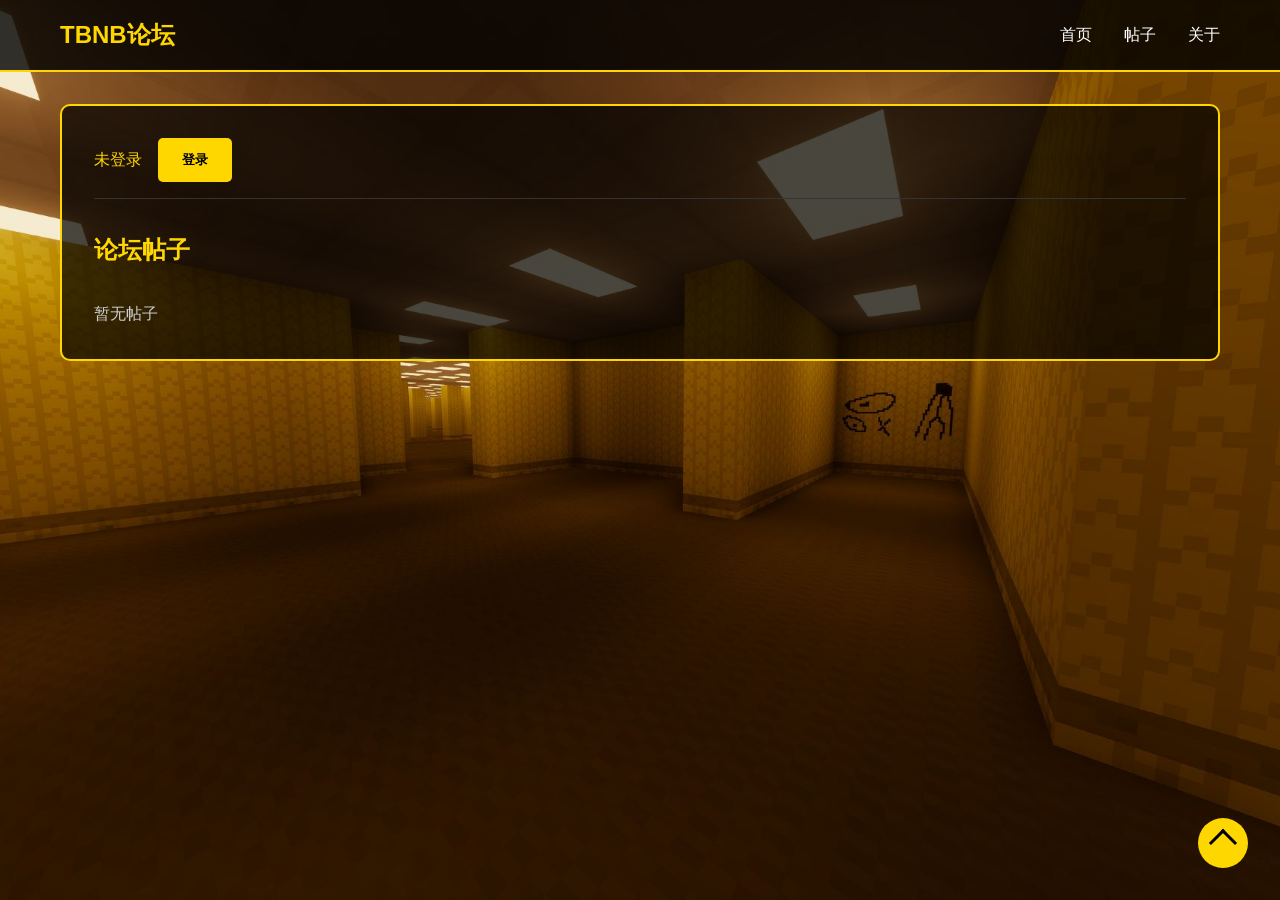
<file: 论坛.html>
<!DOCTYPE html>
<html lang="zh-CN">
<head>
    <meta charset="UTF-8">
    <meta name="viewport" content="width=device-width, initial-scale=1.0">
    <title>TBNB论坛</title>
    <style>
        * {
            margin: 0;
            padding: 0;
            box-sizing: border-box;
        }

        body {
            font-family: 'Arial', sans-serif;
            background: url('图片/111.jpg') no-repeat center center fixed;
            background-size: cover;
            color: #fff;
            line-height: 1.6;
            overflow-x: hidden;
        }

        .container {
            max-width: 1200px;
            margin: 0 auto;
            padding: 0 20px;
        }

        header {
            background: rgba(0, 0, 0, 0.8);
            padding: 1rem 0;
            position: sticky;
            top: 0;
            z-index: 1000;
            border-bottom: 2px solid #ffd700;
        }

        .header-content {
            display: flex;
            justify-content: space-between;
            align-items: center;
        }

        .logo {
            font-size: 1.5rem;
            font-weight: bold;
            color: #ffd700;
            text-decoration: none;
        }

        nav ul {
            display: flex;
            list-style: none;
        }

        nav ul li {
            margin-left: 2rem;
        }

        nav ul li a {
            color: #fff;
            text-decoration: none;
            transition: color 0.3s ease;
        }

        nav ul li a:hover {
            color: #ffd700;
        }

        .main-content {
            min-height: 80vh;
            padding: 2rem 0;
        }

        .forum-container {
            background: rgba(0, 0, 0, 0.7);
            padding: 2rem;
            border-radius: 10px;
            border: 2px solid #ffd700;
        }

        .user-info {
            display: flex;
            align-items: center;
            margin-bottom: 2rem;
            padding-bottom: 1rem;
            border-bottom: 1px solid #333;
        }

        .user-info span {
            margin-right: 1rem;
            color: #ffd700;
        }

        .btn {
            display: inline-block;
            padding: 0.8rem 1.5rem;
            background: #ffd700;
            color: #000;
            border: none;
            border-radius: 5px;
            cursor: pointer;
            transition: all 0.3s ease;
            text-decoration: none;
            font-weight: bold;
        }

        .btn:hover {
            background: #ffed4e;
            transform: translateY(-2px);
        }

        .admin-controls {
            margin: 2rem 0;
            padding: 1rem;
            background: rgba(0, 0, 0, 0.5);
            border-radius: 10px;
            border: 1px solid #ffd700;
        }

        .admin-controls h3 {
            color: #ffd700;
            margin-bottom: 1rem;
        }

        .admin-controls h4 {
            color: #ffd700;
            margin: 1.5rem 0 0.5rem 0;
        }

        .post-form {
            background: rgba(0, 0, 0, 0.7);
            padding: 2rem;
            border-radius: 10px;
            margin-bottom: 2rem;
        }

        .post-form h2 {
            color: #ffd700;
            margin-bottom: 1.5rem;
        }

        .form-group {
            margin-bottom: 1.5rem;
        }

        .form-group label {
            display: block;
            color: #fff;
            margin-bottom: 0.5rem;
        }

        .form-group input,
        .form-group textarea {
            width: 100%;
            padding: 0.8rem;
            background: rgba(255, 255, 255, 0.1);
            border: 1px solid #ffd700;
            border-radius: 5px;
            color: #fff;
        }

        .form-group textarea {
            resize: vertical;
            min-height: 150px;
        }

        .posts-container {
            margin-top: 2rem;
        }

        .post {
            background: rgba(0, 0, 0, 0.5);
            padding: 1.5rem;
            border-radius: 10px;
            margin-bottom: 1.5rem;
            border: 1px solid #333;
        }

        .post-header {
            display: flex;
            justify-content: space-between;
            align-items: center;
            margin-bottom: 1rem;
        }

        .post-title {
            color: #ffd700;
            font-size: 1.2rem;
            font-weight: bold;
        }

        .post-meta {
            font-size: 0.8rem;
            color: #999;
        }

        .post-content {
            margin-bottom: 1rem;
            line-height: 1.6;
        }

        .post-actions {
            display: flex;
            gap: 1rem;
            margin-top: 1rem;
        }

        .comments {
            margin-top: 1.5rem;
            padding-top: 1.5rem;
            border-top: 1px solid #333;
        }

        .comment {
            background: rgba(0, 0, 0, 0.3);
            padding: 1rem;
            border-radius: 5px;
            margin-bottom: 1rem;
        }

        .comment-meta {
            font-size: 0.8rem;
            color: #999;
            margin-bottom: 0.5rem;
        }

        .comment-content {
            margin-bottom: 0.5rem;
        }

        .comment-actions {
            font-size: 0.8rem;
        }

        .comment-actions button {
            background: none;
            border: none;
            color: #ffd700;
            cursor: pointer;
            margin-right: 1rem;
        }

        .comment-actions button:hover {
            text-decoration: underline;
        }

        .login-modal {
            display: none;
            position: fixed;
            z-index: 10000;
            left: 0;
            top: 0;
            width: 100%;
            height: 100%;
            background-color: rgba(0, 0, 0, 0.9);
            backdrop-filter: blur(10px);
            -webkit-backdrop-filter: blur(10px);
            align-items: center;
            justify-content: center;
            opacity: 0;
            visibility: hidden;
            transition: opacity 0.3s ease, visibility 0.3s ease;
        }

        .login-content {
            background: rgba(0, 0, 0, 0.8);
            padding: 2rem;
            border-radius: 10px;
            max-width: 500px;
            width: 90%;
            text-align: center;
            border: 2px solid #ffd700;
            box-shadow: 0 0 30px rgba(255, 215, 0, 0.5);
        }

        .login-content h2 {
            color: #ffd700;
            margin-bottom: 2rem;
        }

        .close {
            color: #fff;
            float: right;
            font-size: 28px;
            font-weight: bold;
            cursor: pointer;
        }

        .close:hover {
            color: #ffd700;
        }

        .login-tabs {
            display: flex;
            justify-content: center;
            margin-bottom: 2rem;
        }

        .login-tab {
            padding: 0.5rem 1.5rem;
            margin: 0 0.5rem;
            background: rgba(255, 255, 255, 0.1);
            border-radius: 5px;
            cursor: pointer;
            transition: all 0.3s ease;
        }

        .login-tab.active {
            background: #ffd700;
            color: #000;
            font-weight: bold;
        }

        .login-panel {
            display: none;
        }

        .login-panel.active {
            display: block;
        }

        .banned-users {
            margin-top: 1rem;
        }

        .banned-user {
            display: flex;
            justify-content: space-between;
            align-items: center;
            padding: 0.5rem;
            background: rgba(255, 0, 0, 0.1);
            border-radius: 5px;
            margin-bottom: 0.5rem;
        }

        .unban-btn {
            padding: 0.3rem 0.8rem;
            background: #4CAF50;
            color: white;
            border: none;
            border-radius: 5px;
            cursor: pointer;
            transition: all 0.3s ease;
        }

        .unban-btn:hover {
            background: #45a049;
            transform: translateY(-2px);
        }

        .members-list {
            margin-top: 1rem;
        }

        .member-item {
            display: flex;
            justify-content: space-between;
            align-items: center;
            padding: 0.5rem;
            background: rgba(255, 215, 0, 0.1);
            border-radius: 5px;
            margin-bottom: 0.5rem;
        }

        .member-info {
            display: flex;
            flex-direction: column;
        }

        .member-username {
            font-weight: bold;
            color: #ffd700;
        }

        .member-registered {
            font-size: 0.8rem;
            color: #999;
        }

        .delete-member-btn {
            padding: 0.3rem 0.8rem;
            background: #f44336;
            color: white;
            border: none;
            border-radius: 5px;
            cursor: pointer;
            transition: all 0.3s ease;
        }

        .delete-member-btn:hover {
            background: #da190b;
            transform: translateY(-2px);
        }

        .ban-member-btn {
            padding: 0.3rem 0.8rem;
            background: #ff9800;
            color: white;
            border: none;
            border-radius: 5px;
            cursor: pointer;
            transition: all 0.3s ease;
        }

        .ban-member-btn:hover {
            background: #f57c00;
            transform: translateY(-2px);
        }

        .unban-member-btn {
            padding: 0.3rem 0.8rem;
            background: #4CAF50;
            color: white;
            border: none;
            border-radius: 5px;
            cursor: pointer;
            transition: all 0.3s ease;
        }

        .unban-member-btn:hover {
            background: #45a049;
            transform: translateY(-2px);
        }

        .member-actions {
            display: flex;
            gap: 0.5rem;
        }

        .member-status {
            font-size: 0.8rem;
            color: #f44336;
            margin-top: 0.2rem;
        }

        /* 禁言模态框 */
        .ban-modal {
            display: none;
            position: fixed;
            z-index: 10001;
            left: 0;
            top: 0;
            width: 100%;
            height: 100%;
            background-color: rgba(0, 0, 0, 0.9);
            backdrop-filter: blur(10px);
            -webkit-backdrop-filter: blur(10px);
            align-items: center;
            justify-content: center;
            opacity: 0;
            visibility: hidden;
            transition: opacity 0.3s ease, visibility 0.3s ease;
        }

        .ban-content {
            background: rgba(0, 0, 0, 0.8);
            padding: 2rem;
            border-radius: 10px;
            max-width: 400px;
            width: 90%;
            text-align: center;
            border: 2px solid #ff9800;
            box-shadow: 0 0 30px rgba(255, 152, 0, 0.5);
        }

        .ban-content h3 {
            color: #ff9800;
            margin-bottom: 1.5rem;
        }

        .ban-form-group {
            margin-bottom: 1.5rem;
            text-align: left;
        }

        .ban-form-group label {
            display: block;
            color: #fff;
            margin-bottom: 0.5rem;
        }

        .ban-form-group select {
            width: 100%;
            padding: 0.8rem;
            background: rgba(0, 0, 0, 0.8);
            border: 1px solid #ff9800;
            border-radius: 5px;
            color: #fff;
        }
        
        .ban-form-group select option {
            background: #000;
            color: #fff;
        }

        .ban-buttons {
            display: flex;
            gap: 1rem;
            justify-content: center;
            margin-top: 2rem;
        }

        .back-to-top {
            position: fixed;
            bottom: 2rem;
            right: 2rem;
            width: 50px;
            height: 50px;
            background: #ffd700;
            color: #000;
            border: none;
            border-radius: 50%;
            cursor: pointer;
            display: flex;
            align-items: center;
            justify-content: center;
            transition: all 0.3s ease;
            z-index: 999;
        }

        .back-to-top:hover {
            background: #ffed4e;
            transform: translateY(-5px);
        }

        .back-to-top .icon {
            width: 20px;
            height: 20px;
            border-left: 3px solid #000;
            border-top: 3px solid #000;
            transform: rotate(45deg);
        }

        footer {
            background: rgba(0, 0, 0, 0.8);
            padding: 2rem 0;
            text-align: center;
            border-top: 2px solid #ffd700;
        }

        .footer-content {
            color: #999;
        }

        @media (max-width: 768px) {
            .header-content {
                flex-direction: column;
                align-items: flex-start;
            }

            nav ul {
                margin-top: 1rem;
            }

            nav ul li {
                margin-left: 0;
                margin-right: 1rem;
            }

            .user-info {
                flex-direction: column;
                align-items: flex-start;
            }

            .user-info span {
                margin-bottom: 0.5rem;
            }

            .post-header {
                flex-direction: column;
                align-items: flex-start;
            }

            .post-meta {
                margin-top: 0.5rem;
            }

            .member-item {
                flex-direction: column;
                align-items: flex-start;
            }

            .member-actions {
                margin-top: 0.5rem;
            }
        }
    </style>
</head>
<body>
    <header>
        <div class="container">
            <div class="header-content">
                <a href="#" class="logo">TBNB论坛</a>
                <nav>
                    <ul>
                        <li><a href="index.html">首页</a></li>
                        <li><a href="#posts">帖子</a></li>
                        <li><a href="#about">关于</a></li>
                    </ul>
                </nav>
            </div>
        </div>
    </header>

    <main class="main-content">
        <div class="container">
            <!-- 论坛容器 -->
            <div class="forum-container">
                <!-- 用户信息 -->
                <div class="user-info">
                    <span id="userStatus">未登录</span>
                    <button id="loginBtn" class="btn" onclick="showLoginModal()">登录</button>
                    <button id="logoutBtn" class="btn" onclick="logout()" style="display: none;">退出</button>
                </div>
                
                <!-- 管理员控制面板 -->
                <div id="adminControls" class="admin-controls" style="display: none;">
                    <h3>管理员控制面板</h3>
                    <div class="banned-users" id="bannedUsersList">
                        <h4>已封禁用户</h4>
                        <div id="bannedUsers"></div>
                    </div>
                    <div class="members-list" id="membersList">
                        <h4>已注册成员</h4>
                        <div id="members"></div>
                    </div>
                </div>
                
                <!-- 发帖表单 -->
                <div id="postForm" class="post-form" style="display: none;">
                    <h2>发布帖子</h2>
                    <div class="form-group">
                        <label for="postTitle">标题</label>
                        <input type="text" id="postTitle" placeholder="请输入帖子标题">
                    </div>
                    <div class="form-group">
                        <label for="postContent">内容</label>
                        <textarea id="postContent" placeholder="请输入帖子内容"></textarea>
                    </div>
                    <button class="btn" onclick="createPost()">发布帖子</button>
                </div>
                
                <!-- 帖子列表 -->
                <div class="posts-container" id="postsContainer">
                    <h2 style="color: #ffd700; margin-bottom: 2rem;">论坛帖子</h2>
                    <div id="postsList"></div>
                </div>
            </div>
        </div>
    </main>
    
    <!-- 登录模态框 -->
    <div id="loginModal" class="login-modal">
        <div class="login-content">
            <span class="close" id="closeLoginModal">&times;</span>
            <h2>登录</h2>
            <div class="login-tabs">
                <div class="login-tab active" onclick="switchLoginTab('user')">用户登录</div>
                <div class="login-tab" onclick="switchLoginTab('register')">用户注册</div>
                <div class="login-tab" onclick="switchLoginTab('admin')">管理员登录</div>
            </div>
            
            <!-- 用户登录面板 -->
            <div id="userLoginPanel" class="login-panel active">
                <div class="form-group">
                    <label for="username">用户名</label>
                    <input type="text" id="username" placeholder="请输入用户名">
                </div>
                <div class="form-group">
                    <label for="password">密码</label>
                    <input type="password" id="password" placeholder="请输入密码">
                </div>
                <button class="btn" onclick="login('user')">登录</button>
            </div>
            
            <!-- 用户注册面板 -->
            <div id="registerPanel" class="login-panel">
                <div class="form-group">
                    <label for="registerUsername">用户名</label>
                    <input type="text" id="registerUsername" placeholder="请输入用户名">
                </div>
                <div class="form-group">
                    <label for="registerPassword">密码</label>
                    <input type="password" id="registerPassword" placeholder="请输入密码">
                </div>
                <div class="form-group">
                    <label for="registerConfirmPassword">确认密码</label>
                    <input type="password" id="registerConfirmPassword" placeholder="请确认密码">
                </div>
                <button class="btn" onclick="register()">注册</button>
            </div>
            
            <!-- 管理员登录面板 -->
            <div id="adminLoginPanel" class="login-panel">
                <div class="form-group">
                    <label for="adminUsername">管理员用户名</label>
                    <input type="text" id="adminUsername" placeholder="请输入管理员用户名">
                </div>
                <div class="form-group">
                    <label for="adminPassword">管理员密码</label>
                    <input type="password" id="adminPassword" placeholder="请输入管理员密码">
                </div>
                <button class="btn" onclick="login('admin')">登录</button>
            </div>
        </div>
    </div>
    
    <!-- 禁言模态框 -->
    <div id="banModal" class="ban-modal">
        <div class="ban-content">
            <span class="close" id="closeBanModal">&times;</span>
            <h3>禁言用户</h3>
            <input type="hidden" id="banUsername">
            <div class="ban-form-group">
                <label for="banDuration">禁言时间</label>
                <select id="banDuration" onchange="toggleCustomBanTime()">
                    <option value="3600000">1小时</option>
                    <option value="86400000">1天</option>
                    <option value="604800000">7天</option>
                    <option value="2592000000">30天</option>
                    <option value="custom">自定义</option>
                    <option value="-1">永久</option>
                </select>
            </div>
            <div id="customBanTime" style="display: none; margin-top: 1rem;">
                <div class="ban-form-group">
                    <label for="customBanValue">禁言时长</label>
                    <input type="number" id="customBanValue" placeholder="输入时长" min="1">
                </div>
                <div class="ban-form-group">
                    <label for="customBanUnit">时间单位</label>
                    <select id="customBanUnit">
                        <option value="minutes">分钟</option>
                        <option value="hours">小时</option>
                        <option value="days">天</option>
                    </select>
                </div>
            </div>
            <div class="ban-form-group" style="margin-top: 1rem;">
                <label for="banReason">禁言理由</label>
                <select id="banReason" onchange="toggleCustomBanReason()">
                    <option value="">请选择理由</option>
                    <option value="敏感词汇">发布敏感词汇</option>
                    <option value="政治内容">发布涉及政治的内容</option>
                    <option value="广告 spam">发布广告或垃圾信息</option>
                    <option value="人身攻击">进行人身攻击</option>
                    <option value="违反规则">违反论坛规则</option>
                    <option value="custom">其他理由</option>
                </select>
            </div>
            <div id="customBanReason" style="display: none; margin-top: 1rem;">
                <div class="ban-form-group">
                    <label for="customBanReasonText">自定义禁言理由</label>
                    <textarea id="customBanReasonText" placeholder="请输入禁言理由" rows="3"></textarea>
                </div>
            </div>
            <div class="ban-form-group" style="margin-top: 1rem;">
                <label for="banReason">禁言理由</label>
                <select id="banReason" onchange="toggleCustomBanReason()">
                    <option value="">请选择理由</option>
                    <option value="敏感词汇">发布敏感词汇</option>
                    <option value="政治内容">发布涉及政治的内容</option>
                    <option value="广告 spam">发布广告或垃圾信息</option>
                    <option value="人身攻击">进行人身攻击</option>
                    <option value="违反规则">违反论坛规则</option>
                    <option value="custom">其他理由</option>
                </select>
            </div>
            <div id="customBanReason" style="display: none; margin-top: 1rem;">
                <div class="ban-form-group">
                    <label for="customBanReasonText">自定义禁言理由</label>
                    <textarea id="customBanReasonText" placeholder="请输入禁言理由" rows="3"></textarea>
                </div>
            </div>
            <div class="ban-buttons">
                <button class="btn" onclick="closeBanModal()">取消</button>
                <button class="btn" onclick="banUser()">确定禁言</button>
            </div>
        </div>
    </div>
    
    <!-- 回到顶部按钮 -->
    <button class="back-to-top" id="backToTop">
        <span class="icon"></span>
    </button>
    
    <!-- JavaScript 文件 -->
    <script>
        // 初始化数据
        function initData() {
            // 初始化帖子数据
            if (!localStorage.getItem('posts')) {
                localStorage.setItem('posts', JSON.stringify([]));
            }
            
            // 初始化封禁用户数据
            if (!localStorage.getItem('bannedUsers')) {
                localStorage.setItem('bannedUsers', JSON.stringify([]));
            }
            
            // 初始化禁言用户数据
            if (!localStorage.getItem('mutedUsers')) {
                localStorage.setItem('mutedUsers', JSON.stringify([]));
            }
            
            // 初始化用户数据
            if (!localStorage.getItem('users')) {
                localStorage.setItem('users', JSON.stringify([]));
            }
            
            // 初始化已注册设备数据
            if (!localStorage.getItem('registeredDevices')) {
                localStorage.setItem('registeredDevices', JSON.stringify([]));
            }
        }
        
        // 获取浏览器指纹（作为设备唯一标识）
        function getDeviceFingerprint() {
            // 生成基于浏览器信息的指纹
            const fingerprint = [
                navigator.userAgent,
                navigator.language,
                navigator.platform,
                screen.width + 'x' + screen.height,
                window.innerWidth + 'x' + window.innerHeight,
                navigator.hardwareConcurrency,
                navigator.deviceMemory
            ].join('|');
            
            // 使用简单的哈希函数生成指纹
            let hash = 0;
            for (let i = 0; i < fingerprint.length; i++) {
                const char = fingerprint.charCodeAt(i);
                hash = ((hash << 5) - hash) + char;
                hash = hash & hash;
            }
            
            return Math.abs(hash).toString(16);
        }
        
        // 检查用户是否被禁言
        function isUserMuted(username) {
            const mutedUsers = JSON.parse(localStorage.getItem('mutedUsers'));
            const mutedUser = mutedUsers.find(user => user.username === username);
            
            if (mutedUser) {
                // 检查禁言是否过期
                if (mutedUser.expiryTime === -1) {
                    // 永久禁言
                    return true;
                } else if (Date.now() < mutedUser.expiryTime) {
                    // 禁言未过期
                    return true;
                } else {
                    // 禁言已过期，自动解除
                    const updatedMutedUsers = mutedUsers.filter(user => user.username !== username);
                    localStorage.setItem('mutedUsers', JSON.stringify(updatedMutedUsers));
                    return false;
                }
            }
            return false;
        }
        
        // 获取用户禁言状态
        function getUserMuteStatus(username) {
            const mutedUsers = JSON.parse(localStorage.getItem('mutedUsers'));
            const mutedUser = mutedUsers.find(user => user.username === username);
            
            if (mutedUser) {
                if (mutedUser.expiryTime === -1) {
                    return `永久禁言\n原因: ${mutedUser.reason || '未指定'}`;
                } else if (Date.now() < mutedUser.expiryTime) {
                    const expiryDate = new Date(mutedUser.expiryTime);
                    return `禁言至: ${expiryDate.toLocaleString()}\n原因: ${mutedUser.reason || '未指定'}`;
                } else {
                    // 禁言已过期，自动解除
                    const updatedMutedUsers = mutedUsers.filter(user => user.username !== username);
                    localStorage.setItem('mutedUsers', JSON.stringify(updatedMutedUsers));
                    return '';
                }
            }
            return '';
        }
        
        // 显示登录模态框
        function showLoginModal() {
            const loginModal = document.getElementById('loginModal');
            loginModal.style.display = 'flex';
            setTimeout(() => {
                loginModal.style.opacity = '1';
                loginModal.style.visibility = 'visible';
            }, 10);
        }
        
        // 关闭登录模态框
        function closeLoginModal() {
            const loginModal = document.getElementById('loginModal');
            loginModal.style.opacity = '0';
            loginModal.style.visibility = 'hidden';
            setTimeout(() => {
                loginModal.style.display = 'none';
            }, 300);
        }
        
        // 切换登录标签
        function switchLoginTab(tab) {
            // 移除所有标签的active类
            document.querySelectorAll('.login-tab').forEach(tab => {
                tab.classList.remove('active');
            });
            
            // 移除所有面板的active类
            document.querySelectorAll('.login-panel').forEach(panel => {
                panel.classList.remove('active');
            });
            
            // 添加当前标签和面板的active类
            document.querySelector(`.login-tab[onclick="switchLoginTab('${tab}')"]`).classList.add('active');
            if (tab === 'register') {
                document.getElementById('registerPanel').classList.add('active');
            } else {
                document.getElementById(`${tab}LoginPanel`).classList.add('active');
            }
        }
        
        // 登录功能
        function login(type) {
            if (type === 'user') {
                const username = document.getElementById('username').value.trim();
                const password = document.getElementById('password').value.trim();
                
                if (username && password) {
                    // 检查是否被封禁
                    const bannedUsers = JSON.parse(localStorage.getItem('bannedUsers'));
                    if (bannedUsers.includes(username)) {
                        alert('您的账户已被封禁，无法登录');
                        return;
                    }
                    
                    // 验证用户凭证
                    const users = JSON.parse(localStorage.getItem('users'));
                    const user = users.find(user => user.username === username && user.password === password);
                    
                    if (user) {
                        localStorage.setItem('userLoggedIn', 'true');
                        localStorage.setItem('username', username);
                        updateUserStatus();
                        closeLoginModal();
                    } else {
                        alert('用户名或密码错误');
                    }
                } else {
                    alert('请输入用户名和密码');
                }
            } else if (type === 'admin') {
                const username = document.getElementById('adminUsername').value.trim();
                const password = document.getElementById('adminPassword').value.trim();
                
                // 管理员登录验证
                if (username === 'tbnb' && password === 'tbnb123') {
                    localStorage.setItem('adminLoggedIn', 'true');
                    updateUserStatus();
                    closeLoginModal();
                } else {
                    alert('管理员用户名或密码错误');
                }
            }
        }
        
        // 注册功能
        function register() {
            const username = document.getElementById('registerUsername').value.trim();
            const password = document.getElementById('registerPassword').value.trim();
            const confirmPassword = document.getElementById('registerConfirmPassword').value.trim();
            
            if (!username || !password || !confirmPassword) {
                alert('请填写所有字段');
                return;
            }
            
            if (password !== confirmPassword) {
                alert('两次输入的密码不一致');
                return;
            }
            
            // 检查是否被封禁
            const bannedUsers = JSON.parse(localStorage.getItem('bannedUsers'));
            if (bannedUsers.includes(username)) {
                alert('该用户名已被封禁，无法注册');
                return;
            }
            
            // 获取设备指纹
            const deviceFingerprint = getDeviceFingerprint();
            
            // 检查该设备是否已经注册过
            const registeredDevices = JSON.parse(localStorage.getItem('registeredDevices'));
            if (registeredDevices.includes(deviceFingerprint)) {
                alert('该设备已经注册过账户，每个设备只能注册一次');
                return;
            }
            
            // 检查用户名是否已存在
            const users = JSON.parse(localStorage.getItem('users'));
            const existingUser = users.find(user => user.username === username);
            if (existingUser) {
                alert('该用户名已存在，请选择其他用户名');
                return;
            }
            
            // 注册新用户
            const newUser = {
                username: username,
                password: password, // 实际应用中应该加密存储
                deviceFingerprint: deviceFingerprint,
                registeredAt: new Date().toISOString()
            };
            
            users.push(newUser);
            localStorage.setItem('users', JSON.stringify(users));
            
            // 记录设备已注册
            registeredDevices.push(deviceFingerprint);
            localStorage.setItem('registeredDevices', JSON.stringify(registeredDevices));
            
            alert('注册成功！请使用新账户登录');
            
            // 切换到登录标签
            switchLoginTab('user');
            
            // 填充用户名到登录表单
            document.getElementById('username').value = username;
        }
        
        // 退出登录
        function logout() {
            localStorage.removeItem('userLoggedIn');
            localStorage.removeItem('adminLoggedIn');
            localStorage.removeItem('username');
            updateUserStatus();
        }
        
        // 更新用户状态
        function updateUserStatus() {
            const userStatus = document.getElementById('userStatus');
            const loginBtn = document.getElementById('loginBtn');
            const logoutBtn = document.getElementById('logoutBtn');
            const postForm = document.getElementById('postForm');
            const adminControls = document.getElementById('adminControls');
            
            const isUserLoggedIn = localStorage.getItem('userLoggedIn') === 'true';
            const isAdminLoggedIn = localStorage.getItem('adminLoggedIn') === 'true';
            
            if (isAdminLoggedIn) {
                userStatus.textContent = '管理员已登录';
                loginBtn.style.display = 'none';
                logoutBtn.style.display = 'block';
                postForm.style.display = 'block';
                adminControls.style.display = 'block';
                renderBannedUsers();
                renderMembers();
            } else if (isUserLoggedIn) {
                const username = localStorage.getItem('username');
                userStatus.textContent = `用户 ${username} 已登录`;
                loginBtn.style.display = 'none';
                logoutBtn.style.display = 'block';
                postForm.style.display = 'block';
                adminControls.style.display = 'none';
            } else {
                userStatus.textContent = '未登录';
                loginBtn.style.display = 'block';
                logoutBtn.style.display = 'none';
                postForm.style.display = 'none';
                adminControls.style.display = 'none';
            }
        }
        
        // 发布帖子
        function createPost() {
            const title = document.getElementById('postTitle').value.trim();
            const content = document.getElementById('postContent').value.trim();
            const author = localStorage.getItem('adminLoggedIn') === 'true' ? '管理员' : localStorage.getItem('username');
            
            // 检查用户是否被禁言
            if (!localStorage.getItem('adminLoggedIn') && isUserMuted(author)) {
                alert('您已被禁言，无法发布帖子');
                return;
            }
            
            if (title && content) {
                const posts = JSON.parse(localStorage.getItem('posts'));
                posts.unshift({
                    id: Date.now().toString(),
                    title: title,
                    content: content,
                    author: author,
                    createdAt: new Date().toISOString(),
                    comments: []
                });
                localStorage.setItem('posts', JSON.stringify(posts));
                renderPosts();
                document.getElementById('postTitle').value = '';
                document.getElementById('postContent').value = '';
            } else {
                alert('请填写标题和内容');
            }
        }
        
        // 渲染帖子列表
        function renderPosts() {
            const postsContainer = document.getElementById('postsList');
            const posts = JSON.parse(localStorage.getItem('posts'));
            
            if (posts.length === 0) {
                postsContainer.innerHTML = '<p style="color: #ccc;">暂无帖子</p>';
                return;
            }
            
            postsContainer.innerHTML = '';
            
            posts.forEach(post => {
                const postElement = document.createElement('div');
                postElement.className = 'post';
                
                // 检查当前用户是否是帖子作者或管理员
                const currentUser = localStorage.getItem('username');
                const isAdmin = localStorage.getItem('adminLoggedIn') === 'true';
                const isAuthor = currentUser === post.author;
                
                let postActions = '';
                if (isAdmin || isAuthor) {
                    postActions = `
                        <div class="post-actions">
                            <button class="btn" onclick="editPost('${post.id}')">编辑</button>
                            <button class="btn" onclick="deletePost('${post.id}')">删除</button>
                        </div>
                    `;
                }
                
                let commentsHtml = '';
                if (post.comments && post.comments.length > 0) {
                    post.comments.forEach(comment => {
                        // 检查当前用户是否是评论作者或管理员
                        const isCommentAuthor = currentUser === comment.author;
                        let commentActions = '';
                        if (isAdmin || isCommentAuthor) {
                            commentActions = `
                                <div class="comment-actions">
                                    <button onclick="deleteComment('${post.id}', '${comment.id}')">删除</button>
                                </div>
                            `;
                        }
                        commentsHtml += `
                            <div class="comment">
                                <div class="comment-meta">
                                    <strong>${comment.author}</strong> - ${new Date(comment.createdAt).toLocaleString()}
                                </div>
                                <div class="comment-content">${comment.content}</div>
                                ${commentActions}
                            </div>
                        `;
                    });
                }
                
                let commentForm = '';
                if (localStorage.getItem('userLoggedIn') === 'true' || localStorage.getItem('adminLoggedIn') === 'true') {
                    commentForm = `
                        <div class="comment-form">
                            <div class="form-group">
                                <textarea id="comment-${post.id}" placeholder="写下你的评论..."></textarea>
                            </div>
                            <button class="btn" onclick="addComment('${post.id}')">发布评论</button>
                        </div>
                    `;
                }
                
                postElement.innerHTML = `
                    <div class="post-header">
                        <h3 class="post-title">${post.title}</h3>
                        <div class="post-meta">
                            ${post.author} - ${new Date(post.createdAt).toLocaleString()}
                        </div>
                    </div>
                    <div class="post-content">${post.content}</div>
                    ${postActions}
                    <div class="comments">
                        ${commentsHtml}
                        ${commentForm}
                    </div>
                `;
                
                postsContainer.appendChild(postElement);
            });
        }
        
        // 发布评论
        function addComment(postId) {
            const commentContent = document.getElementById(`comment-${postId}`).value.trim();
            const author = localStorage.getItem('adminLoggedIn') === 'true' ? '管理员' : localStorage.getItem('username');
            
            // 检查用户是否被禁言
            if (!localStorage.getItem('adminLoggedIn') && isUserMuted(author)) {
                alert('您已被禁言，无法发布评论');
                return;
            }
            
            if (commentContent) {
                const posts = JSON.parse(localStorage.getItem('posts'));
                const post = posts.find(p => p.id === postId);
                if (post) {
                    post.comments.push({
                        id: Date.now().toString(),
                        content: commentContent,
                        author: author,
                        createdAt: new Date().toISOString()
                    });
                    localStorage.setItem('posts', JSON.stringify(posts));
                    renderPosts();
                }
            } else {
                alert('请填写评论内容');
            }
        }
        
        // 编辑帖子
        function editPost(postId) {
            const posts = JSON.parse(localStorage.getItem('posts'));
            const post = posts.find(p => p.id === postId);
            if (post) {
                const newTitle = prompt('请输入新的标题', post.title);
                const newContent = prompt('请输入新的内容', post.content);
                if (newTitle && newContent) {
                    post.title = newTitle;
                    post.content = newContent;
                    localStorage.setItem('posts', JSON.stringify(posts));
                    renderPosts();
                }
            }
        }
        
        // 删除帖子
        function deletePost(postId) {
            if (confirm('确定要删除这篇帖子吗？')) {
                const posts = JSON.parse(localStorage.getItem('posts'));
                const updatedPosts = posts.filter(p => p.id !== postId);
                localStorage.setItem('posts', JSON.stringify(updatedPosts));
                renderPosts();
            }
        }
        
        // 删除评论
        function deleteComment(postId, commentId) {
            if (confirm('确定要删除这条评论吗？')) {
                const posts = JSON.parse(localStorage.getItem('posts'));
                const post = posts.find(p => p.id === postId);
                if (post) {
                    post.comments = post.comments.filter(c => c.id !== commentId);
                    localStorage.setItem('posts', JSON.stringify(posts));
                    renderPosts();
                }
            }
        }
        
        // 渲染封禁用户列表
        function renderBannedUsers() {
            const bannedUsersContainer = document.getElementById('bannedUsers');
            const bannedUsers = JSON.parse(localStorage.getItem('bannedUsers'));
            
            if (bannedUsers.length === 0) {
                bannedUsersContainer.innerHTML = '<p style="color: #ccc;">暂无被封禁的用户</p>';
                return;
            }
            
            bannedUsersContainer.innerHTML = '';
            
            bannedUsers.forEach(username => {
                const userElement = document.createElement('div');
                userElement.className = 'banned-user';
                userElement.innerHTML = `
                    <span>${username}</span>
                    <button class="unban-btn" onclick="unbanUser('${username}')">解封</button>
                `;
                bannedUsersContainer.appendChild(userElement);
            });
        }
        
        // 渲染已注册成员列表
        function renderMembers() {
            const membersContainer = document.getElementById('members');
            const users = JSON.parse(localStorage.getItem('users'));
            
            if (users.length === 0) {
                membersContainer.innerHTML = '<p style="color: #ccc;">暂无注册成员</p>';
                return;
            }
            
            membersContainer.innerHTML = '';
            
            users.forEach(user => {
                const muteStatus = getUserMuteStatus(user.username);
                const userElement = document.createElement('div');
                userElement.className = 'member-item';
                
                let actionButtons = '';
                if (muteStatus) {
                    actionButtons = `
                        <div class="member-actions">
                            <button class="unban-member-btn" onclick="unbanMutedUser('${user.username}')">解除禁言</button>
                            <button class="delete-member-btn" onclick="deleteMember('${user.username}')">删除</button>
                        </div>
                    `;
                } else {
                    actionButtons = `
                        <div class="member-actions">
                            <button class="ban-member-btn" onclick="showBanModal('${user.username}')">禁言</button>
                            <button class="delete-member-btn" onclick="deleteMember('${user.username}')">删除</button>
                        </div>
                    `;
                }
                
                userElement.innerHTML = `
                    <div class="member-info">
                        <span class="member-username">${user.username}</span>
                        <span class="member-registered">注册时间: ${new Date(user.registeredAt).toLocaleString()}</span>
                        ${muteStatus ? `<span class="member-status">${muteStatus.replace(/\\n/g, '<br>')}</span>` : ''}
                    </div>
                    ${actionButtons}
                `;
                membersContainer.appendChild(userElement);
            });
        }
        
        // 封禁用户
        function banUser(username) {
            let bannedUsers = JSON.parse(localStorage.getItem('bannedUsers'));
            if (!bannedUsers.includes(username)) {
                bannedUsers.push(username);
                localStorage.setItem('bannedUsers', JSON.stringify(bannedUsers));
                renderBannedUsers();
                alert(`用户 ${username} 已被封禁`);
            }
        }
        
        // 解封用户
        function unbanUser(username) {
            let bannedUsers = JSON.parse(localStorage.getItem('bannedUsers'));
            bannedUsers = bannedUsers.filter(user => user !== username);
            localStorage.setItem('bannedUsers', JSON.stringify(bannedUsers));
            renderBannedUsers();
            alert(`用户 ${username} 已被解封`);
        }
        
        // 删除成员账户
        function deleteMember(username) {
            if (confirm(`确定要删除成员 ${username} 的账户吗？此操作不可恢复。`)) {
                // 从用户列表中删除
                let users = JSON.parse(localStorage.getItem('users'));
                const userToDelete = users.find(user => user.username === username);
                
                if (userToDelete) {
                    // 从用户列表中移除
                    users = users.filter(user => user.username !== username);
                    localStorage.setItem('users', JSON.stringify(users));
                    
                    // 从已注册设备列表中移除
                    let registeredDevices = JSON.parse(localStorage.getItem('registeredDevices'));
                    registeredDevices = registeredDevices.filter(fingerprint => fingerprint !== userToDelete.deviceFingerprint);
                    localStorage.setItem('registeredDevices', JSON.stringify(registeredDevices));
                    
                    // 从封禁列表中移除（如果存在）
                    let bannedUsers = JSON.parse(localStorage.getItem('bannedUsers'));
                    bannedUsers = bannedUsers.filter(user => user !== username);
                    localStorage.setItem('bannedUsers', JSON.stringify(bannedUsers));
                    
                    // 从禁言列表中移除（如果存在）
                    let mutedUsers = JSON.parse(localStorage.getItem('mutedUsers'));
                    mutedUsers = mutedUsers.filter(user => user.username !== username);
                    localStorage.setItem('mutedUsers', JSON.stringify(mutedUsers));
                    
                    // 重新渲染成员列表和封禁用户列表
                    renderMembers();
                    renderBannedUsers();
                    
                    alert(`成员 ${username} 的账户已被删除`);
                }
            }
        }
        
        // 显示禁言模态框
        function showBanModal(username) {
            const banModal = document.getElementById('banModal');
            document.getElementById('banUsername').value = username;
            banModal.style.display = 'flex';
            setTimeout(() => {
                banModal.style.opacity = '1';
                banModal.style.visibility = 'visible';
            }, 10);
        }
        
        // 关闭禁言模态框
        function closeBanModal() {
            const banModal = document.getElementById('banModal');
            banModal.style.opacity = '0';
            banModal.style.visibility = 'hidden';
            setTimeout(() => {
                banModal.style.display = 'none';
            }, 300);
        }
        
        // 切换自定义禁言时间显示
        function toggleCustomBanTime() {
            const banDuration = document.getElementById('banDuration').value;
            const customBanTime = document.getElementById('customBanTime');
            
            if (banDuration === 'custom') {
                customBanTime.style.display = 'block';
            } else {
                customBanTime.style.display = 'none';
            }
        }
        
        // 切换自定义禁言理由显示
        function toggleCustomBanReason() {
            const banReason = document.getElementById('banReason').value;
            const customBanReason = document.getElementById('customBanReason');
            
            if (banReason === 'custom') {
                customBanReason.style.display = 'block';
            } else {
                customBanReason.style.display = 'none';
            }
        }
        
        // 切换自定义禁言理由显示
        function toggleCustomBanReason() {
            const banReason = document.getElementById('banReason').value;
            const customBanReason = document.getElementById('customBanReason');
            
            if (banReason === 'custom') {
                customBanReason.style.display = 'block';
            } else {
                customBanReason.style.display = 'none';
            }
        }
        
        // 禁言用户
        function banUser() {
            const username = document.getElementById('banUsername').value;
            let duration = parseInt(document.getElementById('banDuration').value);
            
            // 处理自定义禁言时间
            if (document.getElementById('banDuration').value === 'custom') {
                const customValue = parseInt(document.getElementById('customBanValue').value);
                const customUnit = document.getElementById('customBanUnit').value;
                
                if (!customValue || customValue < 1) {
                    alert('请输入有效的禁言时长');
                    return;
                }
                
                // 根据单位计算毫秒数
                switch (customUnit) {
                    case 'minutes':
                        duration = customValue * 60 * 1000;
                        break;
                    case 'hours':
                        duration = customValue * 60 * 60 * 1000;
                        break;
                    case 'days':
                        duration = customValue * 24 * 60 * 60 * 1000;
                        break;
                }
            }
            
            // 处理禁言理由
            let banReason = document.getElementById('banReason').value;
            if (banReason === 'custom') {
                const customReason = document.getElementById('customBanReasonText').value.trim();
                if (!customReason) {
                    alert('请输入禁言理由');
                    return;
                }
                banReason = customReason;
            } else if (!banReason) {
                alert('请选择禁言理由');
                return;
            }
            
            const expiryTime = duration === -1 ? -1 : Date.now() + duration;
            
            let mutedUsers = JSON.parse(localStorage.getItem('mutedUsers'));
            
            // 检查用户是否已被禁言
            const existingMutedUser = mutedUsers.find(user => user.username === username);
            if (existingMutedUser) {
                // 更新禁言时间和理由
                existingMutedUser.expiryTime = expiryTime;
                existingMutedUser.reason = banReason;
                existingMutedUser.bannedAt = Date.now();
            } else {
                // 添加新的禁言记录
                mutedUsers.push({
                    username: username,
                    expiryTime: expiryTime,
                    reason: banReason,
                    bannedAt: Date.now()
                });
            }
            
            localStorage.setItem('mutedUsers', JSON.stringify(mutedUsers));
            closeBanModal();
            renderMembers();
            alert(`用户 ${username} 已被禁言`);
        }
        
        // 解除禁言
        function unbanMutedUser(username) {
            let mutedUsers = JSON.parse(localStorage.getItem('mutedUsers'));
            mutedUsers = mutedUsers.filter(user => user.username !== username);
            localStorage.setItem('mutedUsers', JSON.stringify(mutedUsers));
            renderMembers();
            alert(`用户 ${username} 的禁言已解除`);
        }
        
        // 回到顶部
        document.getElementById('backToTop').addEventListener('click', function() {
            window.scrollTo({
                top: 0,
                behavior: 'smooth'
            });
        });
        
        // 滚动时显示/隐藏回到顶部按钮
        window.addEventListener('scroll', function() {
            const backToTop = document.getElementById('backToTop');
            if (window.scrollY > 300) {
                backToTop.style.display = 'flex';
            } else {
                backToTop.style.display = 'none';
            }
        });
        
        // 页面加载完成后初始化
        document.addEventListener('DOMContentLoaded', function() {
            initData();
            updateUserStatus();
            renderPosts();
            
            // 关闭登录模态框
            document.getElementById('closeLoginModal').addEventListener('click', closeLoginModal);
            
            // 关闭禁言模态框
            document.getElementById('closeBanModal').addEventListener('click', closeBanModal);
            
            // 点击模态框外部关闭
            window.addEventListener('click', function(event) {
                const loginModal = document.getElementById('loginModal');
                const banModal = document.getElementById('banModal');
                
                if (event.target === loginModal) {
                    closeLoginModal();
                }
                
                if (event.target === banModal) {
                    closeBanModal();
                }
            });
            
            // 实现20秒无鼠标点击后刷新页面
            let inactivityTimer;
            
            // 重置计时器的函数
            function resetTimer() {
                clearTimeout(inactivityTimer);
                inactivityTimer = setTimeout(function() {
                    location.reload();
                }, 20000); // 20秒 = 20000毫秒
            }
            
            // 初始设置计时器
            resetTimer();
            
            // 监听鼠标点击事件
            document.addEventListener('click', resetTimer);
            
            // 监听鼠标移动事件
            document.addEventListener('mousemove', resetTimer);
            
            // 监听键盘事件
            document.addEventListener('keydown', resetTimer);
        });
    </script>
</body>
</html>
</file>
